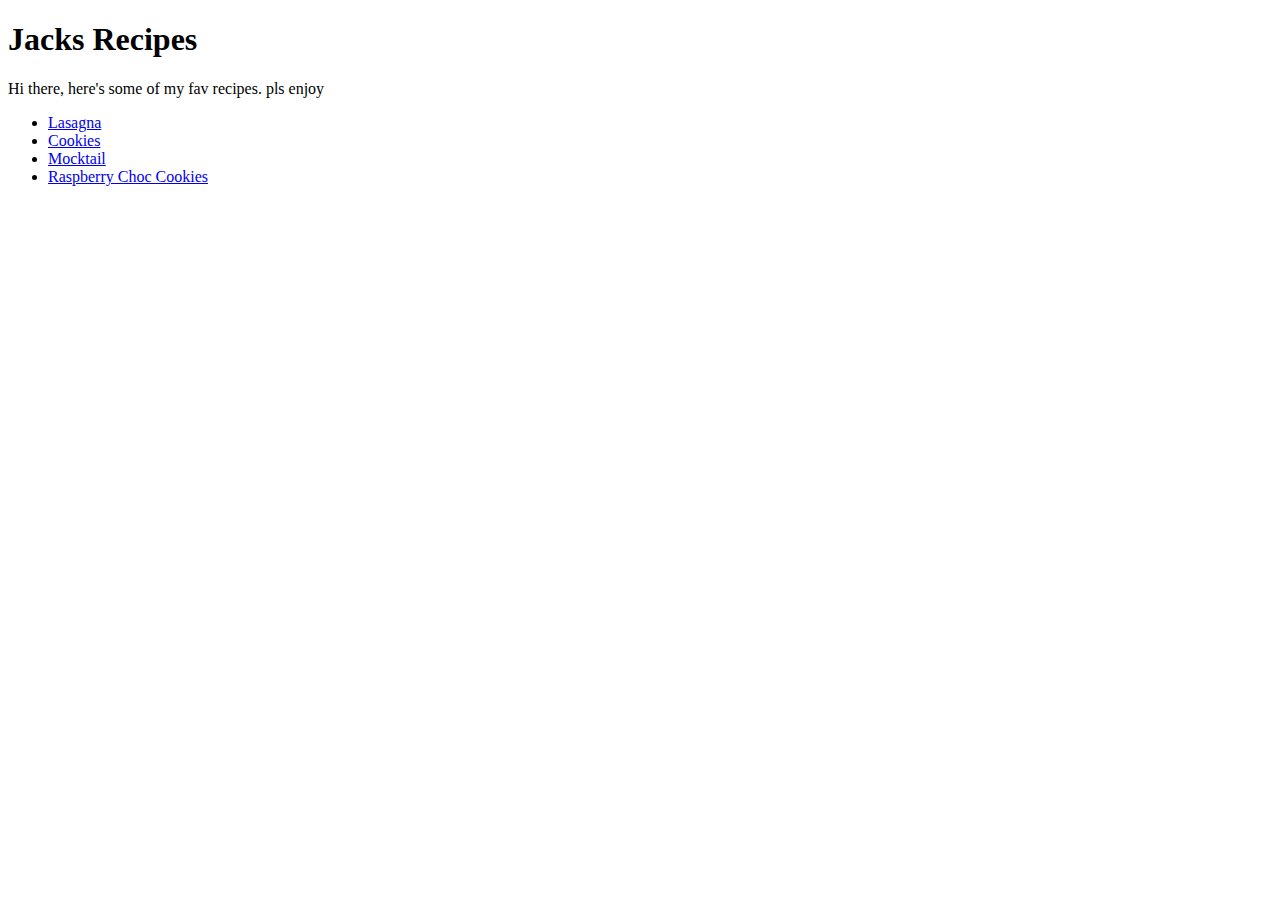
<file: index.html>
<!DOCTYPE html>
<html lang="en">
<head>
  <meta charset="UTF-8">
  <meta name="viewport" content="width=device-width, initial-scale=1.0">
  <link rel="stylesheet" href="/styles/styles.css">
  <title>My Recipes</title>
</head>
<body>

  <h1 style="padding-right: 40px;" class="headerText">Jacks Recipes</h1>
  
  <div class="headerButton">
  <p>Hi there, here's some of my fav recipes. pls enjoy </p> 
  
  <ul>
    <li>
  <a href="./recipes/lasagna.html">Lasagna</a> 
    </li>
  <li>
  <a href="./recipes/Cookies.html">Cookies</a>
    </li>
    <li>
      <a href="./recipes/Mocktail.html">Mocktail</a>
    </li>
<li>
  <a href="./recipes/cookiesRaspberry.html">Raspberry Choc Cookies</a>
</li>
  </ul>
 

</body>
</html>
</file>
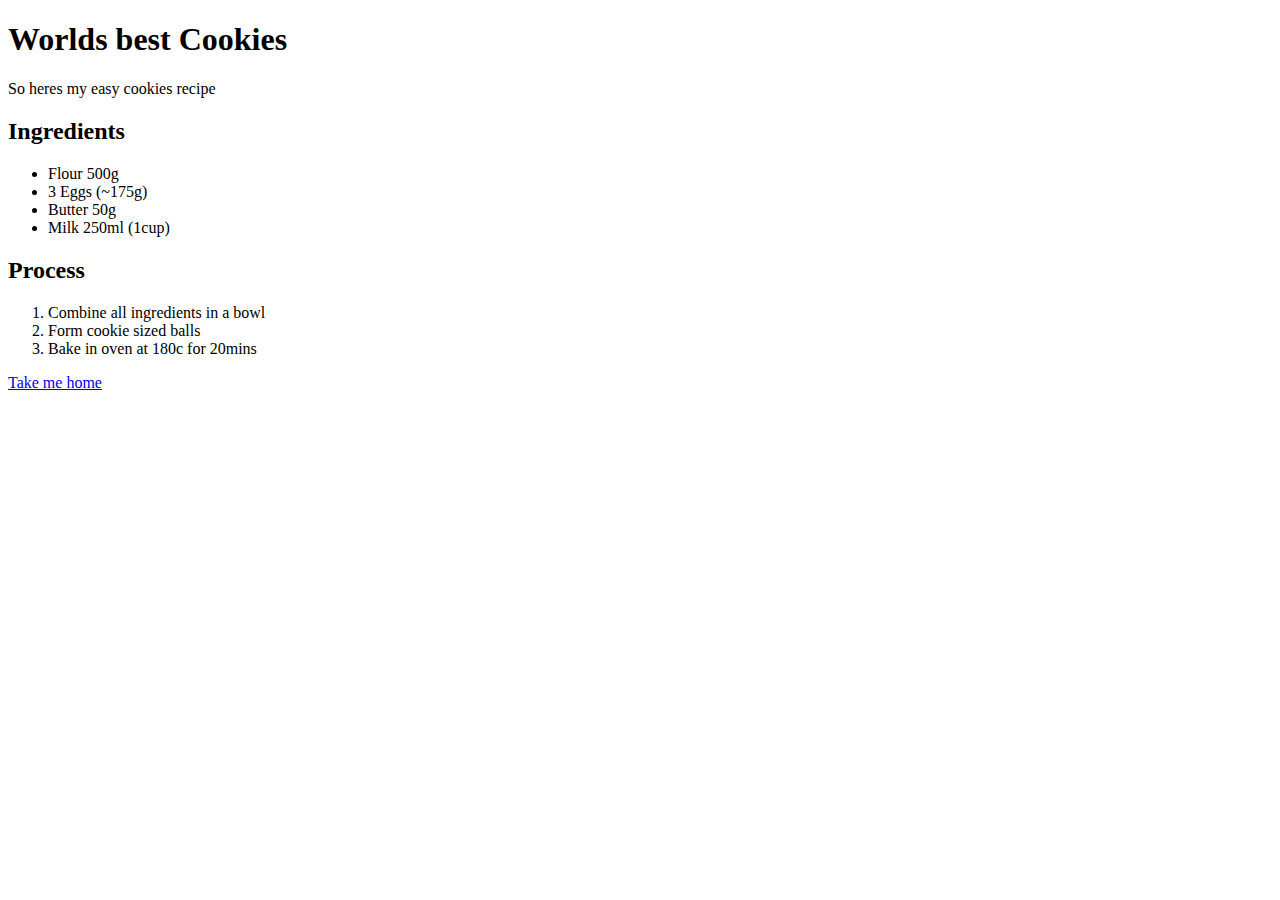
<file: recipes/Cookies.html>
<!DOCTYPE html>
<html lang="en">
<head>
  <meta charset="UTF-8">
  <meta name="viewport" content="width=\
  , initial-scale=1.0">
  <title>Document</title>
</head>
<body>
  <h1>Worlds best Cookies</h1>
  <p>
   So heres my easy cookies recipe 
  </p>

  <h2> Ingredients</h2>
  <ul>
    <li>Flour 500g</li>
    <li>3 Eggs (~175g)</li>
    <li> Butter 50g</li>
    <li> Milk 250ml (1cup)</li>
  </ul>

  <h2> Process </h2>
  <ol>
    <li>Combine all ingredients in a bowl</li>
    <li>Form cookie sized balls</li>
    <li>Bake in oven at 180c for 20mins</li>
  </ol>
  <a href="/index.html">Take me home</a>
</body>
</html>
</file>
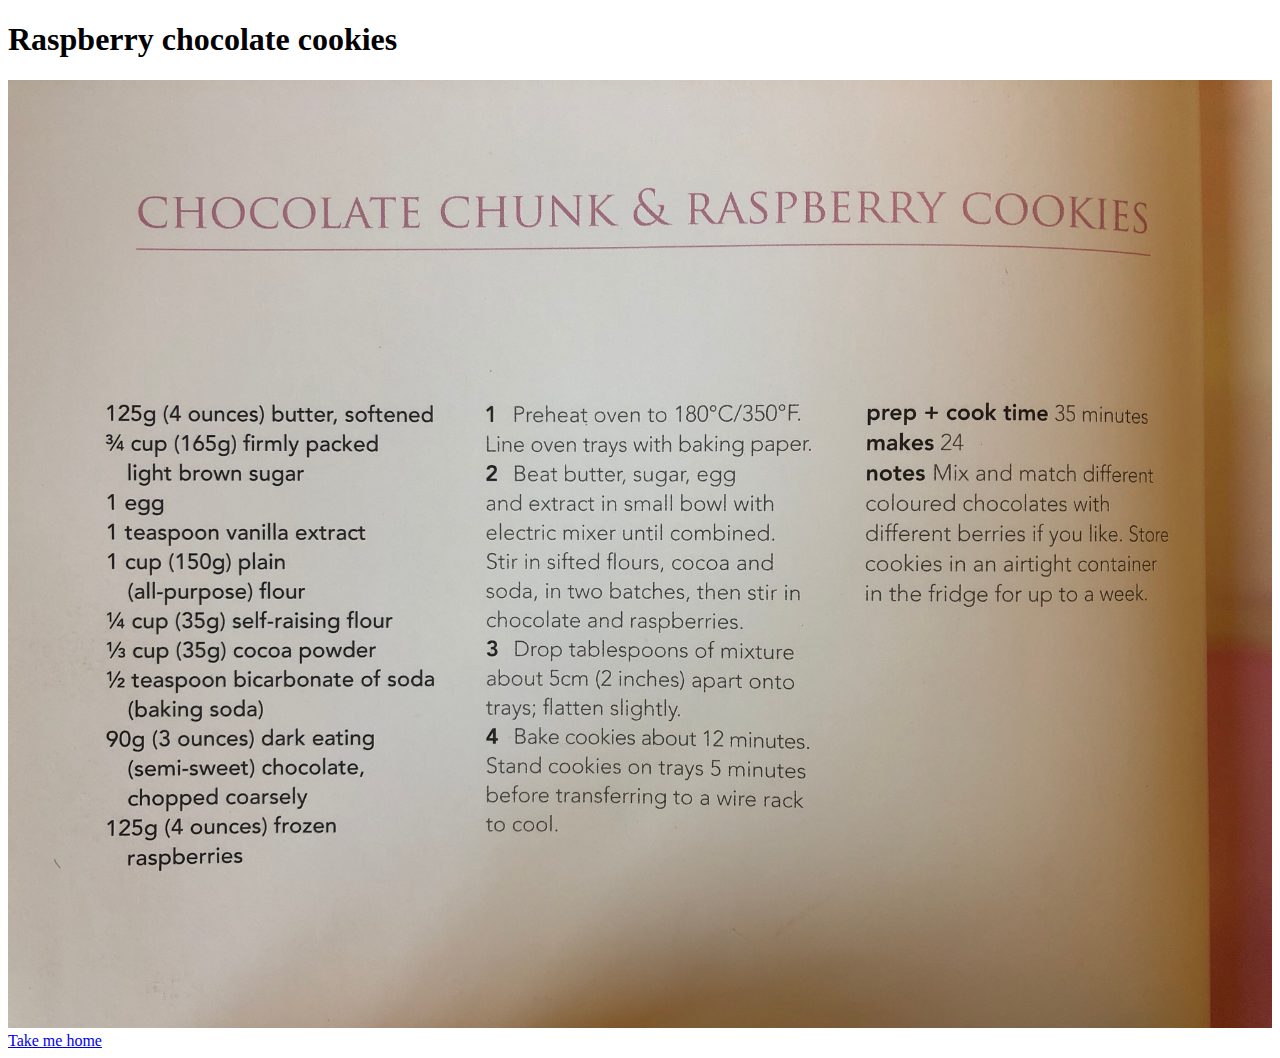
<file: recipes/cookiesRaspberry.html>
<!DOCTYPE html>
<html lang="en">
<head>
  <meta charset="UTF-8">
  <meta name="viewport" content="width=device-width, initial-scale=1.0">
  <title>Raspberry Cookies</title>

</head>
<body>
  <h1> Raspberry chocolate cookies</h1>

  <img alt="Recipe" width="100%" height="100%" src="../images/raspcookies.jpg">
<a href="../index.html">Take me home</a>
</body>
</html>
</file>
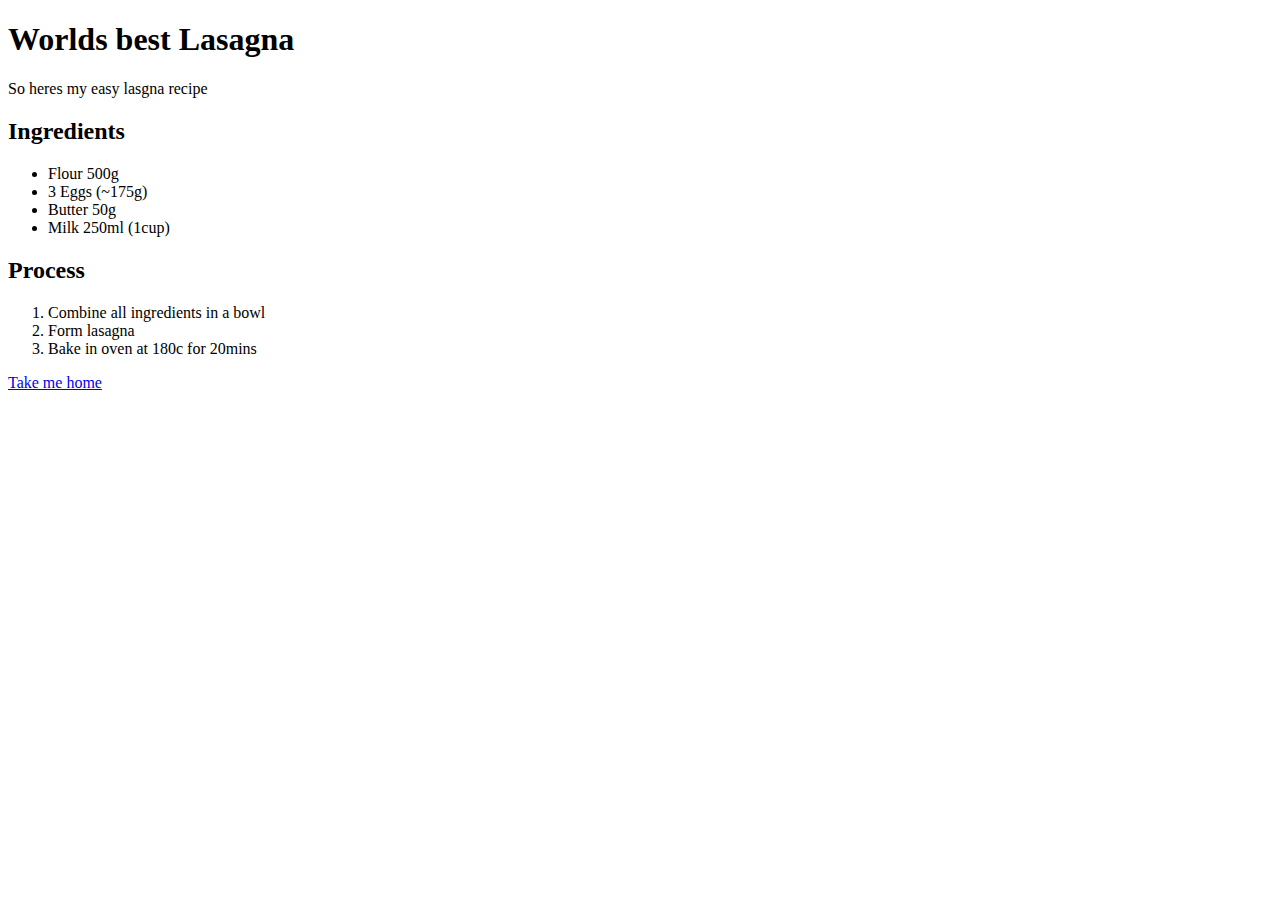
<file: recipes/lasagna.html>
<!DOCTYPE html>
<html lang="en">
<head>
  <meta charset="UTF-8">
  <meta name="viewport" content="width=device-width, initial-scale=1.0">
  <link rel="stylesheet" href="/styles/styles.css">
  <title>lasagna</title>
</head>
<body>
  <h1>Worlds best Lasagna</h1>
  <p>
   So heres my easy lasgna recipe 
  </p>

  <h2> Ingredients</h2>
  <ul>
    <li>Flour 500g</li>
    <li>3 Eggs (~175g)</li>
    <li> Butter 50g</li>
    <li> Milk 250ml (1cup)</li>
  </ul>

  <h2> Process </h2>
  <ol>
    <li>Combine all ingredients in a bowl</li>
    <li>Form lasagna</li>
    <li>Bake in oven at 180c for 20mins</li>
  </ol>
 
  <a href="/index.html">Take me home</a>
</body>
</html>
</file>
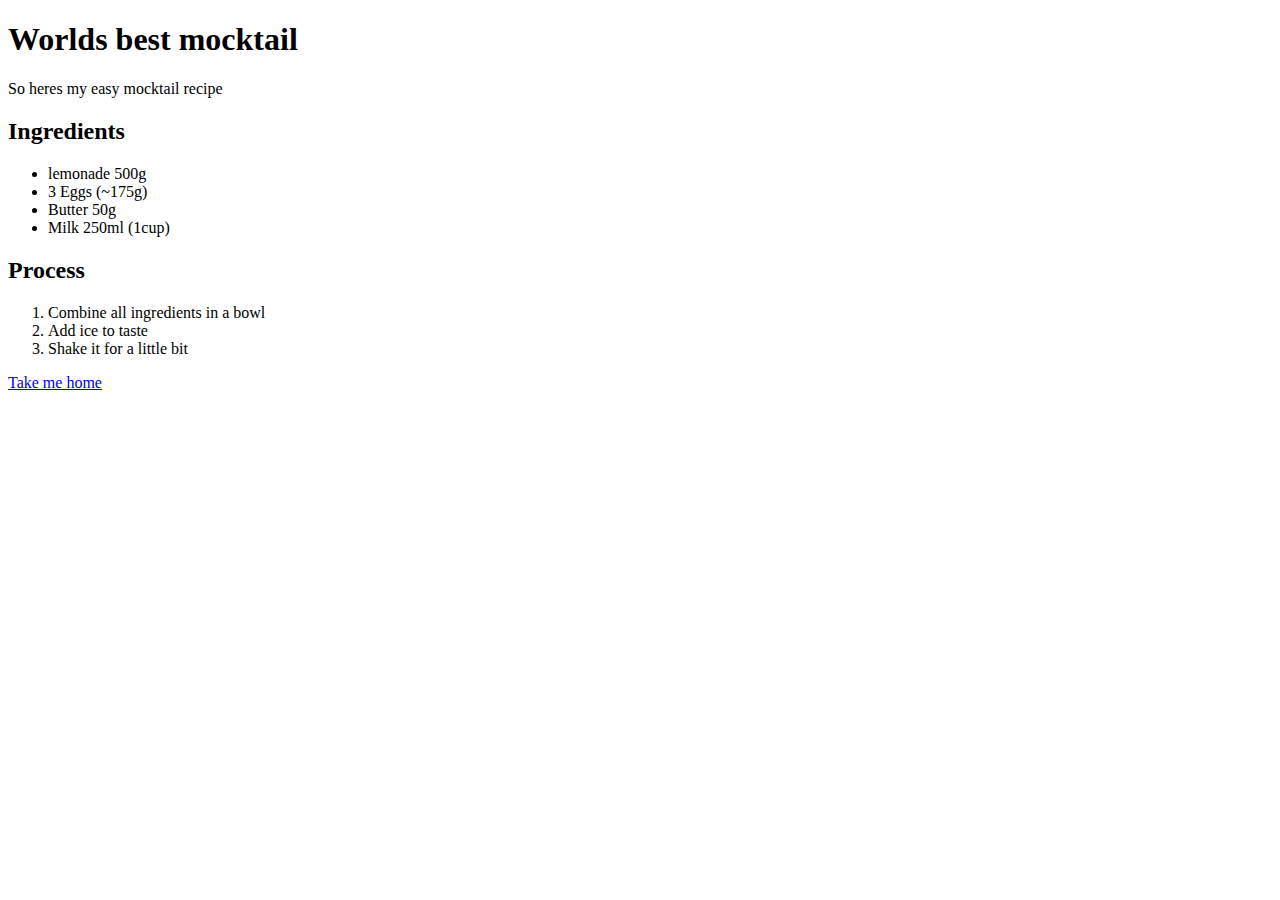
<file: recipes/Mocktail.html>
<!DOCTYPE html>
<html lang="en">
<head>
  <meta charset="UTF-8">
  <meta name="viewport" content="width=device-width, initial-scale=1.0">
  <title>Mocktail</title>
</head>
<body>
  <h1>Worlds best mocktail</h1>
  <p>
   So heres my easy mocktail recipe 
  </p>

  <h2> Ingredients</h2>
  <ul>
    <li>lemonade 500g</li>
    <li>3 Eggs (~175g)</li>
    <li> Butter 50g</li>
    <li> Milk 250ml (1cup)</li>
  </ul>

  <h2> Process </h2>
  <ol>
    <li>Combine all ingredients in a bowl</li>
    <li>Add ice to taste</li>
    <li>Shake it for a little bit</li>
  </ol>
  <a href="/index.html">Take me home</a>
</body>
</html>
</file>
<file: styles/styles.css>
.header {
  background-color: blue;
  align-items: flex-start;
  display: flex; 
   justify-content: left; 
   align-items: center;

}
</file>
